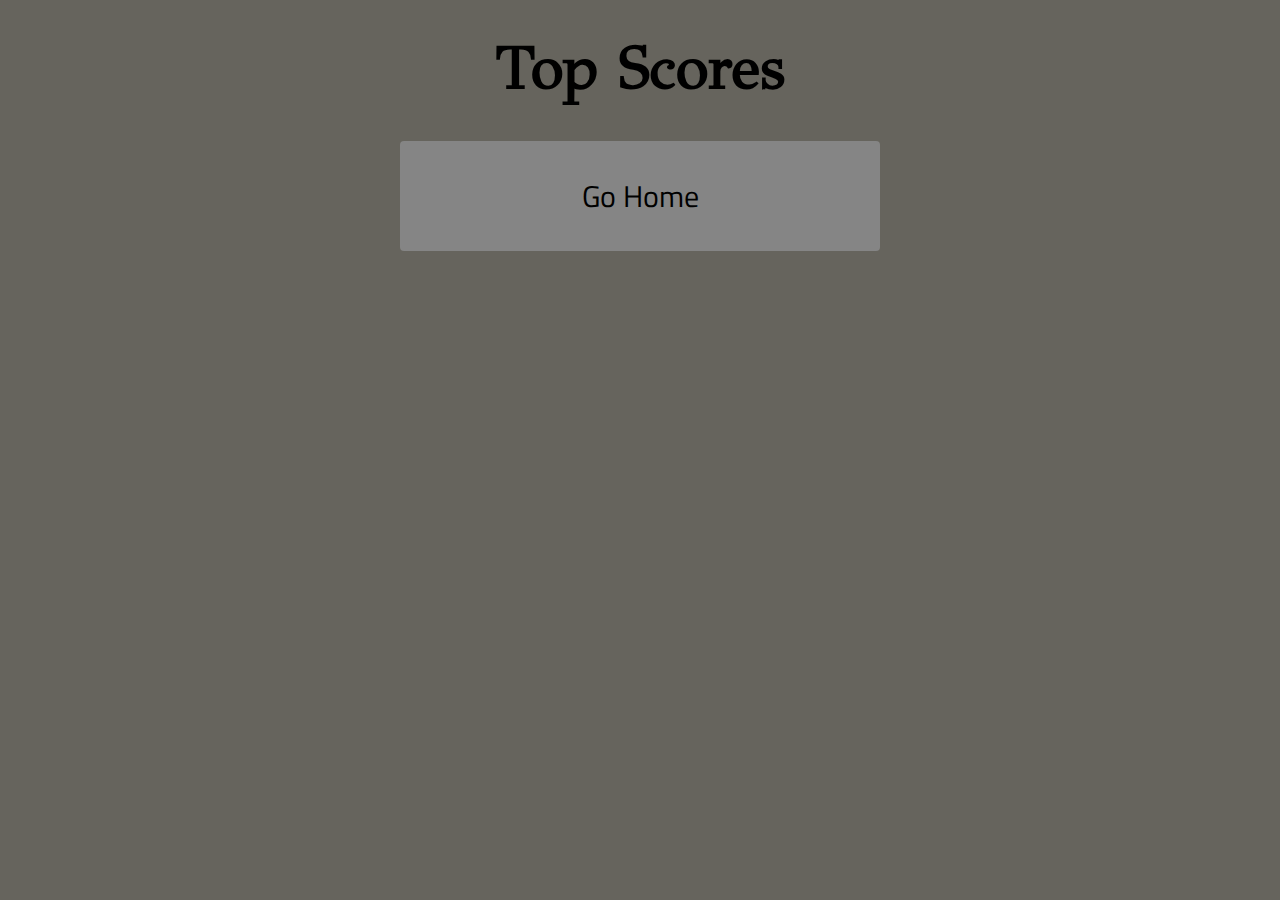
<file: clasament.html>
<!DOCTYPE html>
<html lang="en">
<head>
    <meta charset="UTF-8">
    <meta http-equiv="X-UA-Compatible" content="IE=edge">
    <meta name="viewport" content="width=device-width, initial-scale=1.0">
    <title>Clasament</title>
    <link rel="stylesheet" href="style.css">
    <link rel="stylesheet" href="clasament.css">
</head>
<body>
    <div class="container">
        <div id="#highScores" class="flex-center flex-column">
            <h1 id="finalScore">Top Scores</h1>
            <ul id="highScoresList"></ul>
            <a href="index.html" class="btn">Go Home</a>
        </div>
    </div>
    <script src="clasament.js"></script>
</body>
</html>
</file>
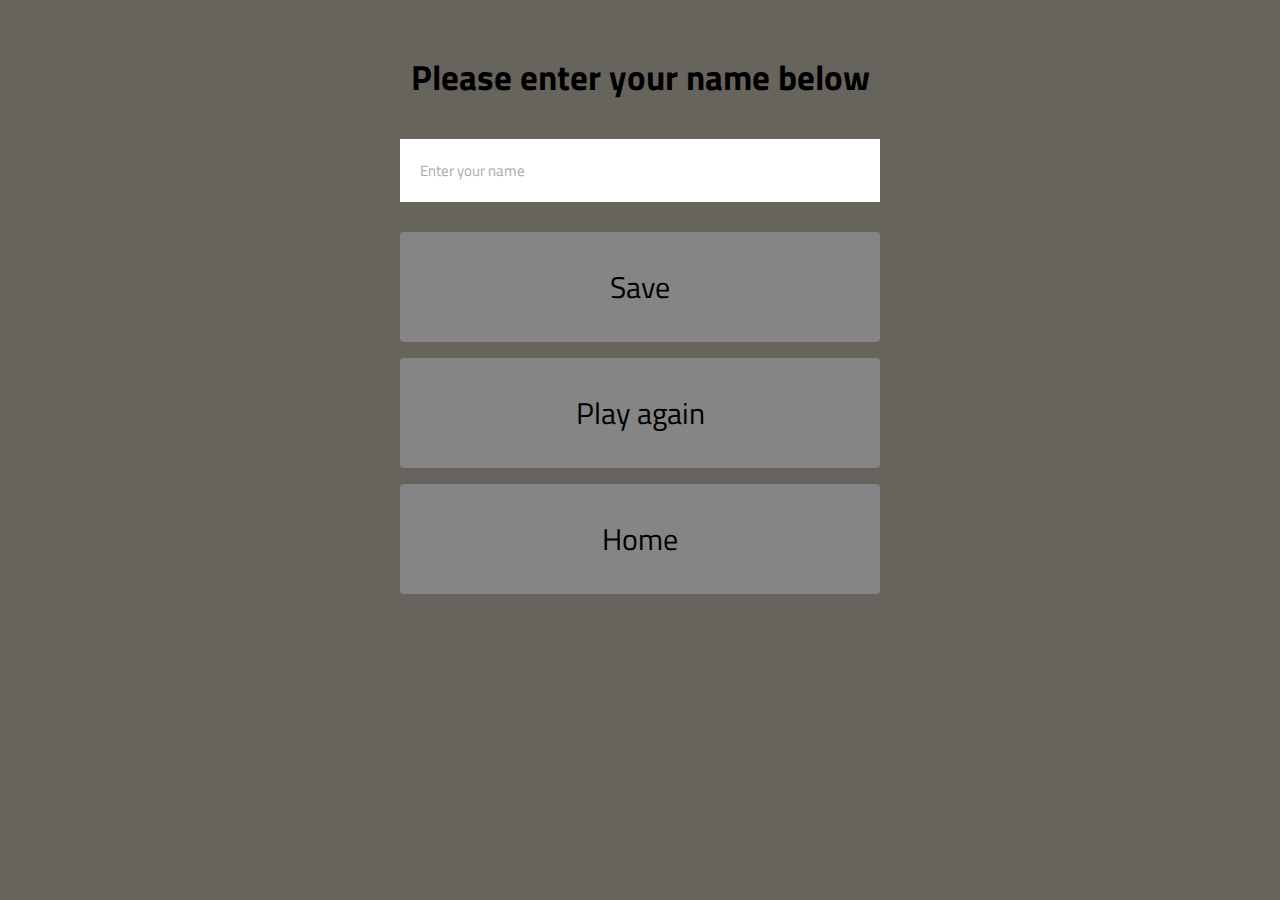
<file: end.html>
<!DOCTYPE html>
<html lang="en">
<head>
    <meta charset="UTF-8">
    <meta http-equiv="X-UA-Compatible" content="IE=edge">
    <meta name="viewport" content="width=device-width, initial-scale=1.0">
    <title>End</title>
    <link rel="stylesheet" href ='style.css'>
   
</head>
<body>
    <div class="container">
        <div id="end" class="flex-center flex-column"> 
            <h1 id="finalScore">0</h1>
                <form class="end-form-container">
                    <h2 id="end-text">Please enter your name below</h2>
                    <input type="text" name="name" id="username" placeholder="Enter your name">
                    <button class="btn" id ="saveScoreBtn" type ='submit' onclick="saveHighScore(event)" disabled>Save</button>
                    <a href="quiz.html" class="btn">Play again</a>
                    <a href="index.html" class="btn">Home</a>
                </form>
        </div>
    </div>
    <script src="end.js"></script>
</body>
</html>
</file>
<file: style.css>
@import url('https://fonts.googleapis.com/css2?family=Sofia+Sans:wght@200&display=swap'); 
 @import url('https://fonts.googleapis.com/css2?family=GFS+Didot&family=Sofia+Sans:wght@200&display=swap');
 @import url('https://fonts.googleapis.com/css2?family=GFS+Didot&family=Sofia+Sans:wght@200&family=Titillium+Web:wght@200&display=swap');
body {
    background-color: #66645d;
}

* {
    box-sizing: border-box;
    margin: 0;
    padding: 0;
    font-family: 'Titillium Web', sans-serif;
}

h1 {
    font-size: 60px;
    font-family: 'GFS Didot', serif;
    margin-bottom: 20px;

}

h2{
    font-size: 30px;
    margin-bottom: 5px;
}

.container{
    width: 100vw;
    display: flex;
    justify-content: center;
    align-items: center;
    max-width: 1280px;
    margin: 0 auto;
    padding: 30px;
}

.flex-column {
    display: flex;
    flex-direction: column;

}

.flex-center{
    justify-content: center;
    align-items: center;
}

.justify-center{
    justify-content: center;

}

.text-center{ 
    text-align: center;
}

.hidden{
    display: none;
}

.btn {
    font-size: 30px;
    padding: 32px 0;
    width: 480px;
    text-align: center;
    margin-bottom: 16px;
    color: black;
    text-decoration:none;
    background: #858585;
    border-radius: 4px;
}

.btn:hover {
    cursor: pointer;
    font-weight: 900;
    box-shadow: 0 6.4px 0 #444549;
    transition: transofrm 150ms;
    transform: scale(1.03);
}

.btn[disabled]:hover {
    cursor: not-allowed;
    box-shadow: none;
    transform: none;
}

#hud {
    display: flex;
    justify-content: space-between;
}
.hud-prefix { 
    text-align: center;
    font-size: 2rem;
}

.hud-main-text {
    text-align: center;
}

#progressBar {
    width: 20rem;
    height: 3rem;
    border: 0.2rem solid black;
    margin-top: 2rem;
    border-radius: 50px;
    overflow: hidden;
}

#progressBarFull {
    height: 100%;
    background: white;
    width: 0%;
}

.end-form-container {
 
    display: flex;
    flex-direction: column;
    align-items: center;
    max-width:1280px;
}

input {
    margin-bottom: 30px;
    margin-top: 30px;
    width: 100px;
    padding: 20px;
    font-size: 15px;
    border: none;
    box-shadow: grey;
}

input::placeholder {
    color: #aaa;

}

#username {
    margin-bottom: 30px;
    width: 100%;
    outline: none;
}

#end-text{
    font-size: 35px;
    text-align:center;

}

#saveScoreBtn {
    border: none;
}
</file>
<file: clasament.css>
#highScoresList {
    list-style: none;
    margin-bottom: 15px;
    
}



.high-score {
    font-size: 20px;
    margin-bottom: 10px;
    font-weight: 500;
}
</file>
